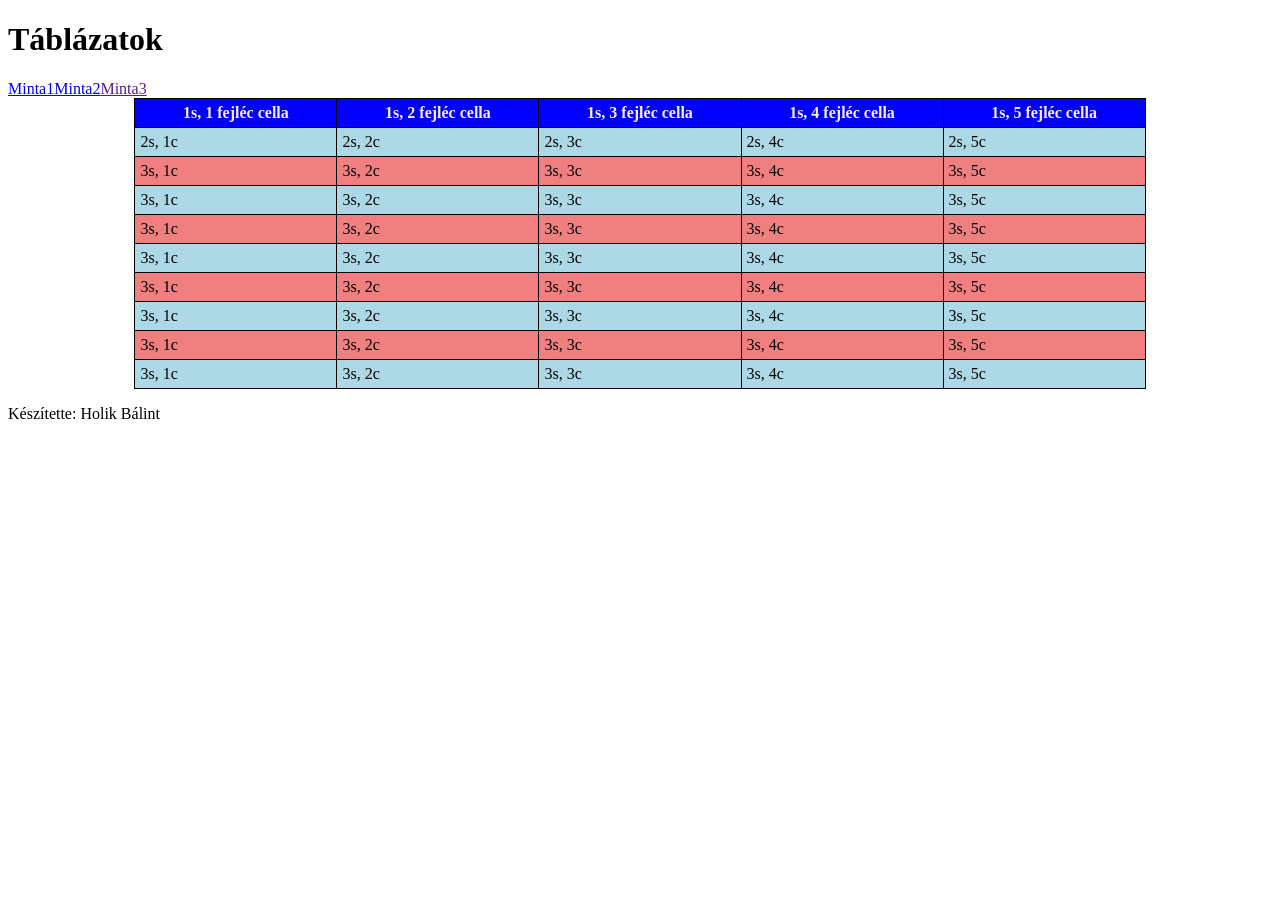
<file: index.html>
<!DOCTYPE html>
<html lang="hu">
  <head>
    <meta name="description" content="Minta táblázat" />
    <meta name="keywords" content="táblázat, minta" />
    <meta charset="UTF-8" />
    <meta name="viewport" content="width=device-width, initial-scale=1.0" />
    <link rel="stylesheet" href="stilus.css">
    <title>Holik Bálint</title>
  </head>
  <body>
    <main>
      <header>
        <h1>Táblázatok</h1>
      </header>
      <nav>
        <a href="index.html">Minta1</a><a href="tablazat2.html">Minta2</a
        ><a href="">Minta3</a>
      </nav>
      <article>
        <table>
          <tr>
            <th>1s, 1 fejléc cella</th>
            <th>1s, 2 fejléc cella</th>
            <th>1s, 3 fejléc cella</th>
            <th>1s, 4 fejléc cella</th>
            <th>1s, 5 fejléc cella</th>
          </tr>
          <tr>
            <td>2s, 1c</td>
            <td>2s, 2c</td>
            <td>2s, 3c</td>
            <td>2s, 4c</td>
            <td>2s, 5c</td>
          </tr>
          <tr>
            <td>3s, 1c</td>
            <td>3s, 2c</td>
            <td>3s, 3c</td>
            <td>3s, 4c</td>
            <td>3s, 5c</td>
          </tr>
          <tr>
            <td>3s, 1c</td>
            <td>3s, 2c</td>
            <td>3s, 3c</td>
            <td>3s, 4c</td>
            <td>3s, 5c</td>
          </tr>
          <tr>
            <td>3s, 1c</td>
            <td>3s, 2c</td>
            <td>3s, 3c</td>
            <td>3s, 4c</td>
            <td>3s, 5c</td>
          </tr>
          <tr>
            <td>3s, 1c</td>
            <td>3s, 2c</td>
            <td>3s, 3c</td>
            <td>3s, 4c</td>
            <td>3s, 5c</td>
          </tr>
          <tr>
            <td>3s, 1c</td>
            <td>3s, 2c</td>
            <td>3s, 3c</td>
            <td>3s, 4c</td>
            <td>3s, 5c</td>
          </tr>
          <tr>
            <td>3s, 1c</td>
            <td>3s, 2c</td>
            <td>3s, 3c</td>
            <td>3s, 4c</td>
            <td>3s, 5c</td>
          </tr>
          <tr>
            <td>3s, 1c</td>
            <td>3s, 2c</td>
            <td>3s, 3c</td>
            <td>3s, 4c</td>
            <td>3s, 5c</td>
          </tr>
          <tr>
            <td>3s, 1c</td>
            <td>3s, 2c</td>
            <td>3s, 3c</td>
            <td>3s, 4c</td>
            <td>3s, 5c</td>
          </tr>
        </table>
      </article>
      <footer>
        <p>Készítette: Holik Bálint</p>
      </footer>
    </main>
  </body>
</html>
</file>
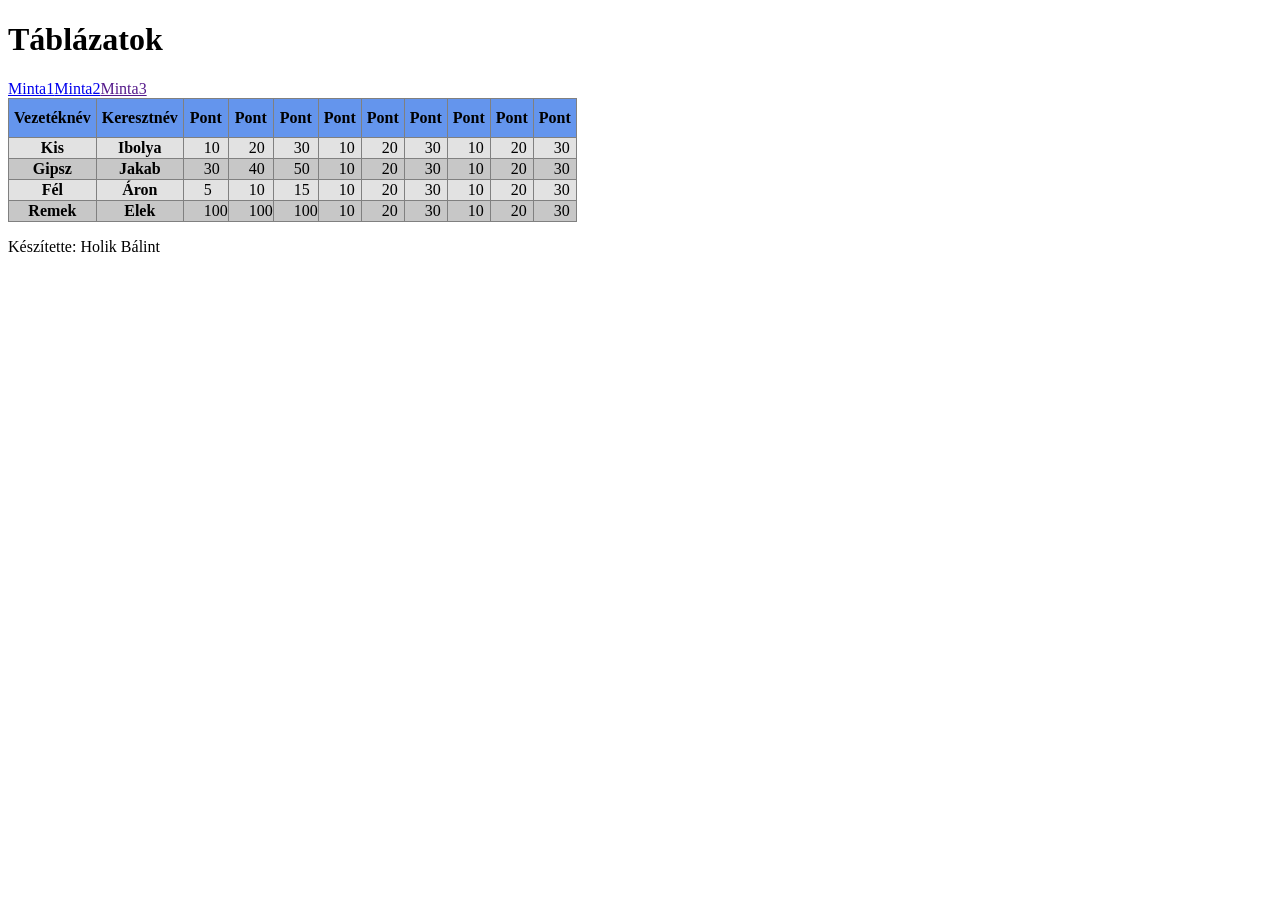
<file: tablazat2.html>
<!DOCTYPE html>
<html lang="hu">

<head>
  <meta name="description" content="Minta táblázat" />
  <meta name="keywords" content="táblázat, minta" />
  <meta charset="UTF-8" />
  <meta name="viewport" content="width=device-width, initial-scale=1.0" />
  <link rel="stylesheet" href="stilus2.css" />
  <title>Holik Bálint</title>
</head>

<body>
  <main>
    <header>
      <h1>Táblázatok</h1>
    </header>
    <nav>
      <a href="index.html">Minta1</a><a href="tablazat2.html">Minta2</a><a href="">Minta3</a>
    </nav>
    <article>
      <table>
        <tr class="table-head">
          <th>Vezetéknév</th>
          <th>Keresztnév</th>
          <th>
            Pont
          </th>
          <th>
            Pont
          </th>
          <th>
            Pont
          </th>
          <th>
            Pont
          </th>
          <th>
            Pont
          </th>
          <th>
            Pont
          </th>
          <th>
            Pont
          </th>
          <th>
            Pont
          </th>
          <th>
            Pont
          </th>
        </tr>
        <tr>
          <th>Kis</th>
          <th>Ibolya</th>
          <td>10</td>
          <td>20</td>
          <td>30</td>
          <td>10</td>
          <td>20</td>
          <td>30</td>
          <td>10</td>
          <td>20</td>
          <td>30</td>
        </tr>
        <tr>
          <th>Gipsz</th>
          <th>Jakab</th>
          <td>30</td>
          <td>40</td>
          <td>50</td>
          <td>10</td>
          <td>20</td>
          <td>30</td>
          <td>10</td>
          <td>20</td>
          <td>30</td>
        </tr>
        <tr>
          <th>Fél</th>
          <th>Áron</th>
          <td>5</td>
          <td>10</td>
          <td>15</td>
          <td>10</td>
          <td>20</td>
          <td>30</td>
          <td>10</td>
          <td>20</td>
          <td>30</td>
        </tr>
        <tr>
          <th>Remek</th>
          <th>Elek</th>
          <td>100</td>
          <td>100</td>
          <td>100</td>
          <td>10</td>
          <td>20</td>
          <td>30</td>
          <td>10</td>
          <td>20</td>
          <td>30</td>
        </tr>
      </table>
    </article>
    <footer>
      <p>Készítette: Holik Bálint</p>
    </footer>
  </main>
</body>

</html>
</file>
<file: stilus.css>
* {
    box-sizing: border-box;
}
table, th, td {
    border: 1px solid black;
    border-collapse: collapse;
}
td, th {
    padding:  5px;
}
table {
    width: 80%;
    margin: auto;
}
th {
    background-color: blue;
    color: antiquewhite;
}
tr:nth-child(odd) {
    background-color: lightcoral;
}
tr:nth-child(even) {
    background-color: lightblue;
}
tr:hover {
    background-color: brown;
    cursor: grab;
}
</file>
<file: stilus2.css>
* {
    box-sizing: border-box;
}
table, th, td {
    border: 1px solid gray;
    border-collapse: collapse;
}
.table-head th {
    background-color: cornflowerblue;
    text-align: center;
    padding: 10px 5px 10px 5px;
}
td {
    padding: 0 0 0 20px;
}
tr:nth-child(odd) {
    background-color: rgb(199, 199, 199);
}
tr:nth-child(even) {
    background-color: rgb(226, 226, 226);
}
</file>
